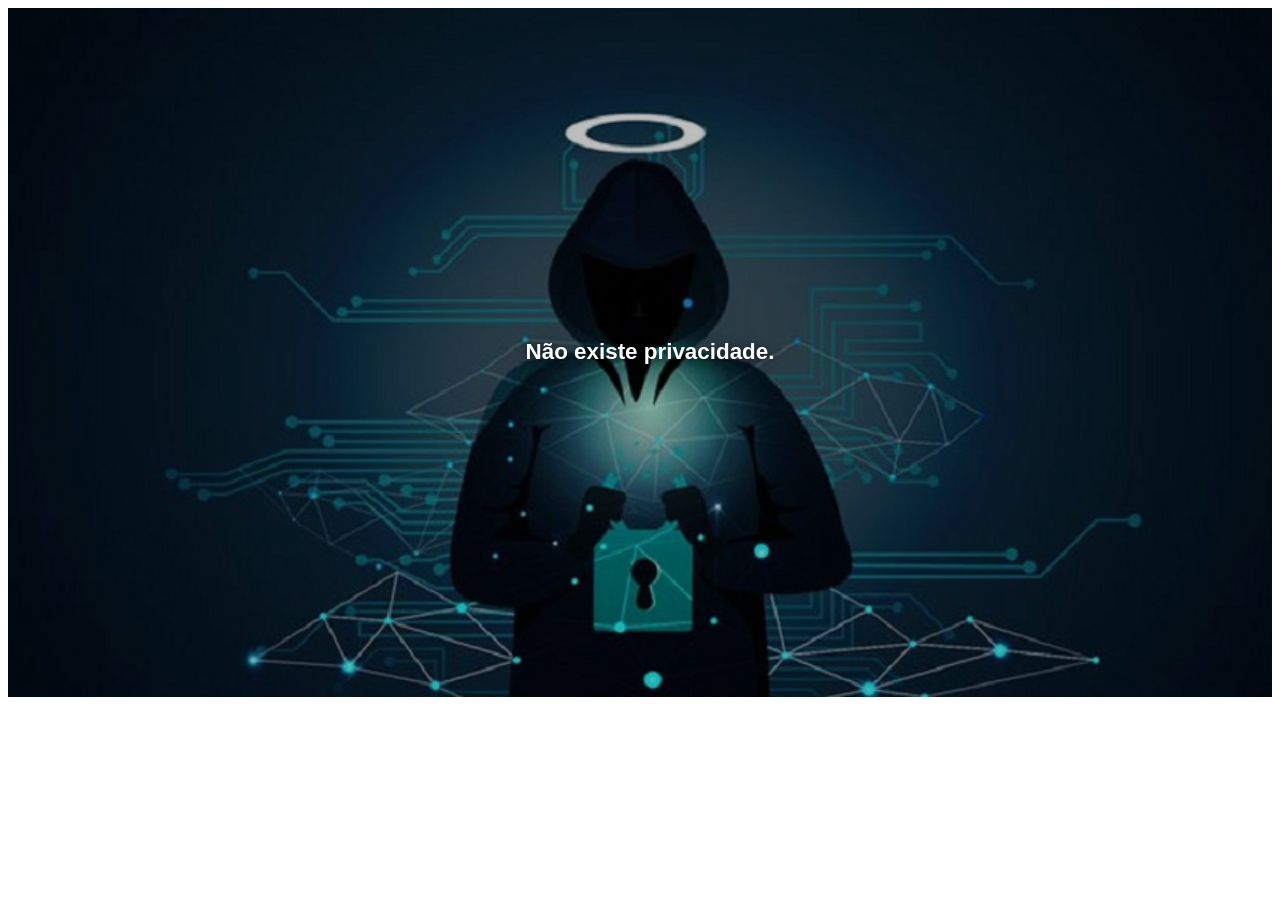
<file: privacidade.html>
<!DOCTYPE html>
<html lang="pt-br">
<head>
    <meta charset="UTF-8">
    <meta name="viewport" content="width=device-width, initial-scale=1.0">
    <title>Privacidade</title>
    <link rel="stylesheet" href="css/privacidade.css">
    <style>
        body {
            font-family: Arial, Helvetica, sans-serif;
            font-size: 20pt;
            overflow: hidden;
        }
        p {
            text-align: justify;
            text-indent: 20px;
            font-size: 20pt;
        }
        img {
            display: block;
        }
    </style>
</head>
<body>
    <article id="privacidade">
        <div class="imagem-privacidade">
            <img src="imagens/hacker.jpeg" alt="Privacidade">
            <p><b>Não existe privacidade.</b></p>
        </div>
    </article>
</body>
</html>
</file>
<file: css/privacidade.css>
@charset "UTF-8";

section#privacidade {
    max-width: 1000px;
    margin: auto;
}

.imagem-privacidade {
    position: relative;
    max-width: 100%;
    margin: 0 auto;
    display: block;
}

.imagem-privacidade img {
    display: block;
    width: 100%;
    height: auto;
}

.imagem-privacidade p {
    position: absolute;
    inset: 0;
    margin: 0;
    display: flex;
    align-items: center;
    justify-content: center;
    text-align: center;
    color: #ffffff;
    font-size: 1.4rem;
    font-weight: bold;
    padding: 20px;
    text-shadow: 0 2px 8px rgba(0, 0, 0, 0.7);
    background: rgba(0, 0, 0, 0.25);
    box-sizing: border-box;
}

iframe#frame-privac {
    width: 400px;
    height: 300px;
    border: none;
    overflow: hidden;
}

iframe#frame-privac::-webkit-scrollbar {
    display: none;
}

/* Fundo escuro que cobre a tela inteira */
.janela-modal {
    display: none;
    position: fixed;
    z-index: 999;
    inset: 0;
    background-color: rgba(0, 0, 0, 0.65);
    align-items: center;
    justify-content: center;
    padding: 20px;
}

/* Caixa branca centralizada (Janela Pequena) */
.conteudo-modal {
    background-color: #fff;
    width: min(95vw, 1000px);
    height: min(90vh, 720px);
    padding: 20px;
    border-radius: 12px;
    position: relative;
    box-shadow: 0 12px 40px rgba(0, 0, 0, 0.35);
    box-sizing: border-box;
    overflow: hidden;
}

/* O iframe ocupando o espaço de dentro da caixinha */
.conteudo-modal iframe {
    width: 100%;
    height: calc(100% - 40px);
    border: none;
    display: block;
}

/* Botão "X" para fechar */
.botao-fechar {
    position: absolute;
    right: 16px;
    top: 16px;
    color: #333;
    font-size: 28px;
    font-weight: bold;
    cursor: pointer;
    z-index: 100;
}
.botao-fechar:hover {
    color: #c00;
}

/* Mensagem de fundo do iframe caso o conteúdo seja maior */
iframe {
    min-height: 100%;
}
</file>
